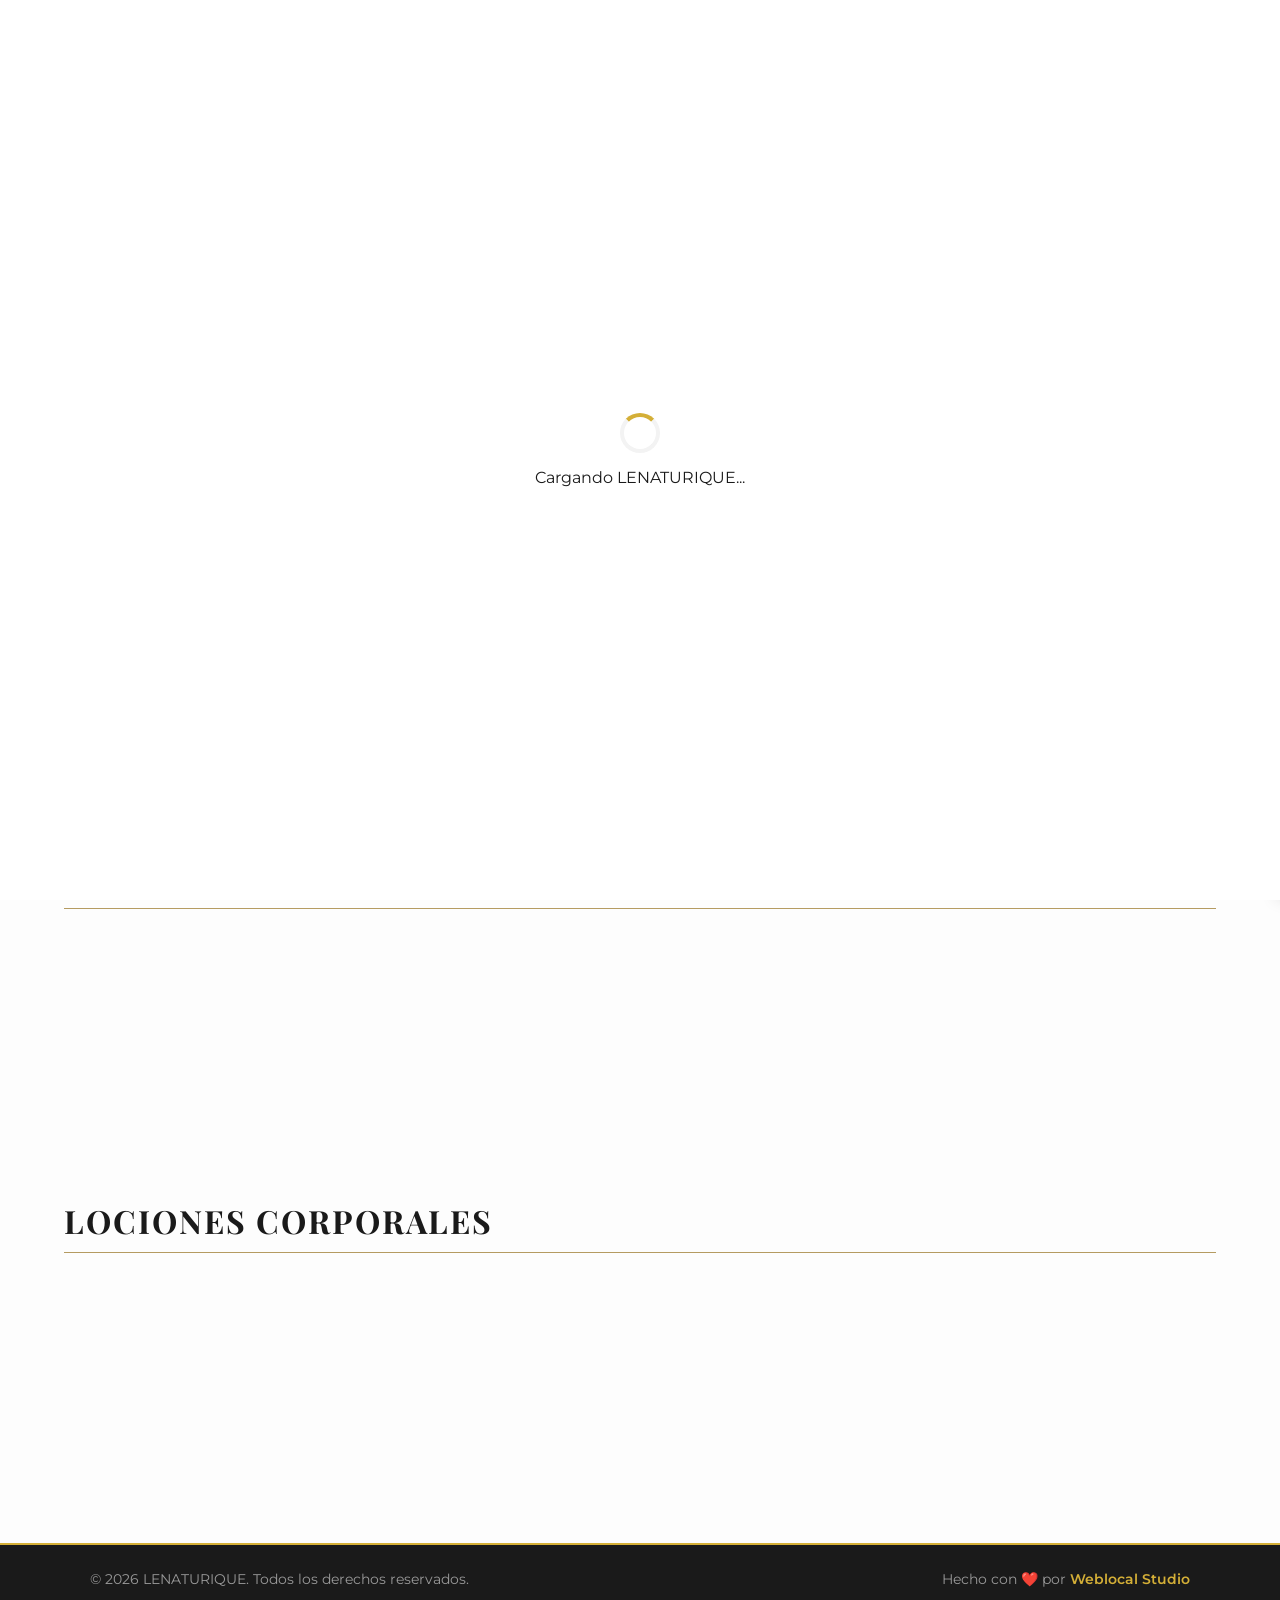
<file: index.html>
<!DOCTYPE html>
<html lang="es">
<head>
    <meta charset="UTF-8">
    <meta name="viewport" content="width=device-width, initial-scale=1.0">
    <title>LENATURIQUE | Luxury Store</title>
    <link rel="stylesheet" href="style.css">
    <link href="https://fonts.googleapis.com/css2?family=Playfair+Display:wght@700&family=Montserrat:wght@300;400;600&display=swap" rel="stylesheet">
    <link rel="apple-touch-icon" sizes="180x180" href="/favicon/apple-touch-icon.png">
    <link rel="icon" type="image/png" sizes="32x32" href="/favicon/favicon-32x32.png">
    <link rel="icon" type="image/png" sizes="16x16" href="/favicon/favicon-16x16.png">
    <link rel="manifest" href="/favicon/site.webmanifest">
    <script src="https://www.paypal.com/sdk/js?client-id=AY08p51kv4T10-_O2iOtMNp_tRh2SjT5cX5auqJThtmA9W5O8qUunH76qK7HpyeRyibgl3UxkenUw0sK&currency=EUR"></script>
    <style>
        /* Estilos críticos para el funcionamiento de los botones y bloqueo */
        #loader {
            position: fixed; top: 0; left: 0; width: 100%; height: 100%;
            background: white; display: flex; flex-direction: column;
            justify-content: center; align-items: center; z-index: 9999;
            transition: opacity 0.5s ease;
        }
        .spinner {
            width: 40px; height: 40px; border: 4px solid #f3f3f3;
            border-top: 4px solid #d4af37; border-radius: 50%;
            animation: spin 1s linear infinite;
        }
        @keyframes spin { 0% { transform: rotate(0deg); } 100% { transform: rotate(360deg); } }

        .login-section {
            background: #f4f4f4; padding: 10px 20px;
            display: flex; justify-content: flex-end; align-items: center;
            gap: 15px; font-family: 'Montserrat', sans-serif;
        }

        #admin-btn {
            display: none; background: #8b0000; color: white; border: none;
            padding: 5px 12px; border-radius: 3px; cursor: pointer; font-weight: bold;
        }

        .modal {
            display: none; position: fixed; z-index: 3000;
            left: 0; top: 0; width: 100%; height: 100%;
            background: rgba(0,0,0,0.7); overflow-y: auto;
        }

        .modal-content {
            background: white; margin: 5% auto; padding: 30px;
            width: 90%; max-width: 400px; border-radius: 10px;
            text-align: center; border: 2px solid #d4af37;
        }

        .modal-content input {
            display: block; width: 100%; margin: 10px 0;
            padding: 12px; border: 1px solid #ddd; border-radius: 5px;
            box-sizing: border-box;
        }

        .modal-content input:disabled { background: #eee; cursor: not-allowed; }
        
        #btn-auth-submit {
            width: 100%; padding: 12px; background: #333; color: white;
            border: none; border-radius: 5px; cursor: pointer; font-weight: 600;
        }
        #btn-auth-submit:disabled { opacity: 0.6; cursor: wait; }
    </style>
</head>
<body>

    <div id="loader">
        <div class="spinner"></div>
        <p style="margin-top:15px; font-family:'Montserrat'">Cargando LENATURIQUE...</p>
    </div>

    <div class="login-section">
        <span id="user-welcome">Bienvenido, Invitado</span>
        <button id="btn-login-modal" onclick="mostrarModalLogin()">Iniciar Sesión</button>
        <button id="admin-btn" onclick="abrirAdmin()">⚙️ ADMIN</button>
        <button id="btn-logout" onclick="cerrarSesion()" style="display:none; background:none; border:1px solid #ccc; cursor:pointer; padding:5px 10px; font-size:0.7rem; margin-left:10px;">Cerrar Sesión</button>
    </div>

    <nav class="navbar">
        <div class="nav-container">
            <div class="logo">LE<span>NATURIQUE</span></div>
            <div class="cart-wrapper" id="open-cart-btn">
                <span class="cart-icon">🛒</span>
                <span class="cart-count" id="cart-count-nav">0</span>
            </div>
        </div>
    </nav>

    <main class="catalog-container">
        <section class="category-section">
            <h2 class="category-title">Joyería</h2>
            <div id="joyeria" class="products-grid"></div>
        </section>
        <section class="category-section">
            <h2 class="category-title">Perfumes</h2>
            <div id="perfumes" class="products-grid"></div>
        </section>
        <section class="category-section">
            <h2 class="category-title">Lociones Faciales</h2>
            <div id="faciales" class="products-grid"></div>
        </section>
        <section class="category-section">
            <h2 class="category-title">Lociones Corporales</h2>
            <div id="corporal" class="products-grid"></div>
        </section>
    </main>

<div id="cart-panel" class="cart-sidebar">
        <div class="cart-header">
            <h2>Tu Cesta</h2>
            <button id="close-cart" class="close-btn">&times;</button>
        </div>
        
        <div class="cart-body" id="cart-items-container">
            <!-- Aquí se cargan los productos -->
        </div>

        <div class="cart-footer">
            <!-- SECCIÓN DE CUPÓN -->
            <div class="coupon-container" style="display: flex; gap: 5px; margin-bottom: 10px; padding: 10px 0; border-top: 1px solid #eee;">
                <input type="text" id="coupon-code" class="coupon-input" placeholder="CÓDIGO" style="flex: 1; padding: 8px; border: 1px solid #ddd; border-radius: 4px;">
                <button class="btn-apply-coupon" onclick="aplicarCupon()" style="background: #333; color: white; border: none; padding: 8px 12px; border-radius: 4px; cursor: pointer;">Aplicar</button>
            </div>
            <div id="coupon-message" class="discount-msg" style="font-size: 0.8rem; margin-bottom: 10px; display: none;"></div>
            
            <!-- SECCIÓN DE TOTALES -->
            <div class="total-container">
                <div id="cart-total-price">
                    <!-- Aquí el JavaScript inyectará el Subtotal, Descuento, Envío y Total -->
                    Total: 0.00€
                </div>
            </div>
            
            <button class="checkout-btn" id="btn-checkout">FINALIZAR COMPRA</button>
        </div>
    </div>
    <div id="cart-overlay" class="overlay"></div>

    <div id="modal-login" class="modal">
        <div class="modal-content">
            <h3 id="auth-title">Identifícate</h3>
            <div id="auth-inputs">
                <input type="text" id="reg-nombre" placeholder="Nombre completo" style="display:none;">
                <input type="email" id="login-email" placeholder="Email">
                <input type="password" id="login-pass" placeholder="Contraseña">
            </div>
            <button id="btn-auth-submit" onclick="ejecutarAuth()">Entrar</button>
            <p id="auth-switch" style="margin-top:15px; font-size:0.8rem; cursor:pointer; text-decoration:underline;" onclick="toggleAuthMode()">
                ¿No tienes cuenta? Regístrate
            </p>
            <button onclick="cerrarModalLogin()" style="background:none; border:none; color:grey; margin-top:10px; cursor:pointer;">Cancelar</button>
        </div>
    </div>

    <div id="modal-pago" class="modal">
        <div class="modal-content">
            <span onclick="cerrarModalPago()" style="cursor:pointer; float:right; font-size:24px;">&times;</span>
            <h3 style="font-family:'Playfair Display'">Finalizar Pedido</h3>
            <p style="margin-bottom:20px;">Elige tu método de pago seguro</p>
            <div id="paypal-button-container"></div>
        </div>
    </div>

    <footer class="main-footer">
        <div class="footer-content">
            <p class="copyright">&copy; 2026 LENATURIQUE. Todos los derechos reservados.</p>
            <p class="credits">Hecho con ❤️ por <a href="https://weblocalstudio.es" target="_blank">Weblocal Studio</a></p>
        </div>
    </footer>

    <script>
// --- CONFIGURACIÓN ---
const URL_APPS_SCRIPT = "https://script.google.com/macros/s/AKfycbyUnpvDiuir3Tt26UzP8FM9eGQ_6AtfbqMsVIinnOW83KzS_QPihb5jGx5A6Yv_h5jm/exec"; 
let productos = [];
let carrito = [];
let usuarioActual = null;
let isRegisterMode = false;

// FUNCIÓN CLAVE: Normaliza y traduce los enlaces pesados de Google Drive a renderizado estático directo
function normalizarUrlImagen(url) {
    if (!url) return '../img/logo.JPG';
    if (!url.startsWith('http')) return `../${url}`;
            
    // Si detecta que es un enlace de Google (docs o drive), extrae el ID de la foto y monta el visor directo unthrottled
    if (url.includes('google.com')) {
        const matchId = url.match(/id=([^&]+)/) || url.match(/\/d\/([^/]+)/);
        if (matchId && matchId[1]) {
            return `https://lh3.googleusercontent.com/d/${matchId[1]}`;
        }
    }
    return url;
}

// --- 1. CARGA INICIAL Y PERSISTENCIA ---
async function cargarTienda() {
    const sesionGuardada = localStorage.getItem('yanbal_user');
    if (sesionGuardada) {
        usuarioActual = JSON.parse(sesionGuardada);
        aplicarInterfazUsuario(usuarioActual);
    }

    try {
        const res = await fetch(URL_APPS_SCRIPT + "?action=getProducts");
        productos = await res.json();
        pintarProductos();
        
        const loader = document.getElementById('loader');
        loader.style.opacity = "0";
        setTimeout(() => loader.style.display = "none", 500);
    } catch (e) {
        console.error("Error inicial:", e);
        alert("Error al conectar con la base de datos de productos.");
    }
}

function aplicarInterfazUsuario(user) {
    document.getElementById('user-welcome').textContent = "Hola, " + user.nombre;
    document.getElementById('btn-login-modal').style.display = 'none';
    document.getElementById('btn-logout').style.display = 'inline-block';
    
    const btnAdmin = document.getElementById('admin-btn');
    if (user.rol === 'admin') {
        btnAdmin.style.display = 'inline-block';
        btnAdmin.onclick = abrirAdmin;
    } else {
        if (btnAdmin) btnAdmin.remove();
    }
}

function cerrarSesion() {
    localStorage.removeItem('yanbal_user');
    location.reload();
}

// --- 2. DIBUJAR PRODUCTOS (CON MENSAJE DE CATEGORÍA VACÍA) ---
function pintarProductos() {
    const categorias = ['joyeria', 'perfumes', 'faciales', 'corporal'];
    
    categorias.forEach(cat => {
        const container = document.getElementById(cat);
        if(!container) return;
        
        container.innerHTML = "";
        const productosCategoria = productos.filter(p => p.categoria === cat);
        
        if (productosCategoria.length === 0) {
            container.innerHTML = `<p style="grid-column: 1/-1; text-align: center; color: #888; padding: 20px;">Actualmente no hay productos disponibles en esta categoría.</p>`;
        } else {
            productosCategoria.forEach(p => {
                const urlImagenCompleta = normalizarUrlImagen(p.img);

                container.innerHTML += `
                    <div class="card">
                        <img src="${urlImagenCompleta}" onerror="this.src='img/logo.JPG'">
                        <h3>${p.nombre}</h3>
                        <p>${p.precio.toFixed(2)}€</p>
                        <button onclick="agregarAlCarrito(${p.id})">Añadir</button>
                    </div>`;
            });
        }
    });
}

// --- 3. LÓGICA DE AUTH ---
function mostrarModalLogin() { document.getElementById('modal-login').style.display = 'block'; }
function cerrarModalLogin() { document.getElementById('modal-login').style.display = 'none'; }

function toggleAuthMode() {
    isRegisterMode = !isRegisterMode;
    document.getElementById('auth-title').textContent = isRegisterMode ? "Crea tu cuenta" : "Identifícate";
    document.getElementById('btn-auth-submit').textContent = isRegisterMode ? "Registrarme" : "Entrar";
    document.getElementById('reg-nombre').style.display = isRegisterMode ? "block" : "none";
    document.getElementById('auth-switch').textContent = isRegisterMode ? "¿Ya tienes cuenta? Inicia sesión" : "¿No tienes cuenta? Regístrate";
}

async function ejecutarAuth() {
    const emailInp = document.getElementById('login-email');
    const passInp = document.getElementById('login-pass');
    const nomInp = document.getElementById('reg-nombre');
    const btn = document.getElementById('btn-auth-submit');

    [emailInp, passInp, nomInp, btn].forEach(el => el.disabled = true);
    btn.textContent = "Verificando...";

    try {
        const res = await fetch(URL_APPS_SCRIPT, {
            method: 'POST',
            body: JSON.stringify({
                action: isRegisterMode ? 'register' : 'login',
                email: emailInp.value,
                password: passInp.value,
                nombre: nomInp.value
            })
        });
        const data = await res.json();

        if(data.success) {
            if(isRegisterMode) {
                alert("¡Registro completado! Ahora puedes iniciar sesión.");
                toggleAuthMode();
            } else {
                usuarioActual = data;
                localStorage.setItem('yanbal_user', JSON.stringify(data));
                aplicarInterfazUsuario(data);
                cerrarModalLogin();
            }
        } else { 
            alert(data.msg); 
        }
    } catch (e) { 
        alert("Error de servidor. Revisa la conexión."); 
    } finally {
        [emailInp, passInp, nomInp, btn].forEach(el => el.disabled = false);
        btn.textContent = isRegisterMode ? "Registrarme" : "Entrar";
    }
}

// --- 4. CARRITO (GASTOS ENVÍO 0.50€ Y BOTÓN PAPELERA) ---
function agregarAlCarrito(id) {
    const prod = productos.find(p => p.id == id);
    const enCarrito = carrito.find(x => x.id == id);
    if(enCarrito) enCarrito.cantidad++; else carrito.push({...prod, cantidad: 1});
    renderizarCarrito();
    abrirCarrito();
}

let descuentoPorcentaje = 0; // Global para guardar el descuento

async function aplicarCupon() {
    const input = document.getElementById('coupon-code');
    const btn = document.querySelector('.btn-apply-coupon'); // Seleccionamos el botón
    const msg = document.getElementById('coupon-message');
    const codigo = input.value.trim().toUpperCase();

    if (!codigo) return;
    if (!usuarioActual) {
        alert("Debes iniciar sesión para usar cupones.");
        return;
    }

    // --- ESTADO DE CARGA ---
    // Guardamos el texto original para restaurarlo si hay error
    const textoOriginalBtn = btn.textContent;
    
    // Desactivamos controles
    input.disabled = true;
    btn.disabled = true;
    btn.textContent = "Verificando...";
    msg.style.display = "block";
    msg.textContent = "Consultando código...";
    msg.style.color = "#888";

    try {
        const url = `${URL_APPS_SCRIPT}?action=checkCoupon&code=${encodeURIComponent(codigo)}&email=${encodeURIComponent(usuarioActual.email)}`;
        
        const response = await fetch(url);
        const data = await response.json();

        if (data.success) {
            descuentoPorcentaje = data.pct;
            msg.textContent = `¡Cupón aplicado! Descuento del ${descuentoPorcentaje}%`;
            msg.style.color = "#27ae60"; // Verde éxito
            
            // Dejamos el botón desactivado con un mensaje de éxito
            btn.textContent = "¡Aplicado!";
            btn.style.backgroundColor = "#27ae60";
            
            renderizarCarrito(); 
        } else {
            // ERROR: El cupón no es válido o está caducado
            descuentoPorcentaje = 0;
            msg.textContent = data.msg;
            msg.style.color = "red";
            
            // Reactivamos para que el usuario pueda intentar con otro código
            input.disabled = false;
            btn.disabled = false;
            btn.textContent = textoOriginalBtn;
        }
    } catch (e) {
        console.error("Error cupón:", e);
        alert("Error de conexión con el servidor.");
        
        // Restauramos en caso de fallo crítico de red
        input.disabled = false;
        btn.disabled = false;
        btn.textContent = textoOriginalBtn;
        msg.style.display = "none";
    }
}


// ACTUALIZACIÓN DE LA FUNCIÓN RENDERIZAR CARRITO
function renderizarCarrito() {
    const cont = document.getElementById('cart-items-container');
    cont.innerHTML = "";
    let subtotal = 0;
    let unidadesTotales = 0;

    carrito.forEach(item => {
        subtotal += item.precio * item.cantidad;
        unidadesTotales += item.cantidad;
        cont.innerHTML += `
            <div class="cart-item" style="border-bottom: 1px solid #eee; padding: 10px 0;">
                <div style="display: flex; justify-content: space-between; align-items: center;">
                    <strong style="max-width: 70%;">${item.nombre}</strong>
                    <span>${(item.precio * item.cantidad).toFixed(2)}€</span>
                </div>
                <div class="quantity-controls" style="display: flex; align-items: center; gap: 10px; margin-top: 8px;">
                    <button onclick="modificarCantidad(${item.id}, -1)">-</button>
                    <input type="number" value="${item.cantidad}" onchange="cambiarCantidadManual(${item.id}, this.value)" class="quantity-input">
                    <button onclick="modificarCantidad(${item.id}, 1)">+</button>
                    <button onclick="eliminarDelCarrito(${item.id})" style="margin-left: auto; background: none; border: none; cursor: pointer;">🗑️</button>
                </div>
            </div>`;
    });

    // CÁLCULOS
    let montoDescuento = subtotal * (descuentoPorcentaje / 100);
    let subtotalConDescuento = subtotal - montoDescuento;
    let envio = unidadesTotales * 0.50; 
    window.totalFinalVenta = subtotalConDescuento + envio;

    // RENDERIZADO DE TOTALES
    let htmlTotales = `
        <div style="font-size: 0.9rem; color: #555;">Subtotal: ${subtotal.toFixed(2)}€</div>
    `;

    if (descuentoPorcentaje > 0) {
        htmlTotales += `<div style="font-size: 0.9rem; color: #27ae60;">Descuento (${descuentoPorcentaje}%): -${montoDescuento.toFixed(2)}€</div>`;
    }

    htmlTotales += `
        <div style="font-size: 0.9rem; color: #555;">Envío (0.50€/ud): ${envio.toFixed(2)}€</div>
        <div style="font-size: 1.1rem; font-weight: bold; margin-top: 5px; border-top: 1px solid #333; pt: 5px;">Total: ${window.totalFinalVenta.toFixed(2)}€</div>
    `;

    document.getElementById('cart-total-price').innerHTML = htmlTotales;
    document.getElementById('cart-count-nav').textContent = unidadesTotales;
    document.getElementById('btn-checkout').disabled = carrito.length === 0;
}

function modificarCantidad(id, cambio) {
    const item = carrito.find(x => x.id === id);
    if (item) {
        item.cantidad += cambio;
        if (item.cantidad <= 0) eliminarDelCarrito(id);
        else renderizarCarrito();
    }
}

function cambiarCantidadManual(id, valor) {
    const item = carrito.find(x => x.id === id);
    const nuevaCantidad = parseInt(valor);
    if (item && nuevaCantidad > 0) item.cantidad = nuevaCantidad;
    else if (nuevaCantidad <= 0) eliminarDelCarrito(id);
    renderizarCarrito();
}

function eliminarDelCarrito(id) {
    carrito = carrito.filter(item => item.id !== id);
    renderizarCarrito();
}

function abrirAdmin() {
    window.location.href = "admin";
}

// --- 5. PAYPAL ---
function cerrarModalPago() { document.getElementById('modal-pago').style.display = 'none'; }

document.getElementById('btn-checkout').onclick = () => {
    document.getElementById('modal-pago').style.display = 'block';
    cerrarCarrito();
};

paypal.Buttons({
    createOrder: (data, actions) => {
        return actions.order.create({
            purchase_units: [{ amount: { value: window.totalFinalVenta.toFixed(2) } }]
        });
    },
// --- BUSCA paypal.Buttons en tu index.html ---
// Busca donde tienes configurado paypal.Buttons
onApprove: (data, actions) => {
    return actions.order.capture().then(async (det) => {
        
        // --- REGISTRO DEL CUPÓN EN GOOGLE SHEETS ---
        const inputCupon = document.getElementById('coupon-code');
        const codigoParaRegistrar = inputCupon ? inputCupon.value.trim().toUpperCase() : "";

        if (descuentoPorcentaje > 0 && codigoParaRegistrar) {
            try {
                // Llamamos al doPost para registrar el uso
                await fetch(URL_APPS_SCRIPT, {
                    method: 'POST',
                    body: JSON.stringify({
                        action: "useCoupon",
                        code: codigoParaRegistrar,
                        email: usuarioActual.email
                    })
                });
            } catch (e) {
                console.error("No se pudo registrar el uso del cupón:", e);
            }
        }

        // --- FINALIZAR PROCESO ---
        alert("¡Pago realizado con éxito, " + det.payer.name.given_name + "!");
        carrito = []; 
        descuentoPorcentaje = 0;
        renderizarCarrito(); 
        cerrarModalPago();
        
        // Opcional: Recargar la página para limpiar todo el estado
        setTimeout(() => location.reload(), 2000);
    });
}
}).render('#paypal-button-container');

// --- HELPERS INTERFAZ ---
function abrirCarrito() { 
    document.getElementById('cart-panel').classList.add('open'); 
    document.getElementById('cart-overlay').classList.add('active'); 
}
function cerrarCarrito() { 
    document.getElementById('cart-panel').classList.remove('open'); 
    document.getElementById('cart-overlay').classList.remove('active'); 
}

document.getElementById('open-cart-btn').onclick = abrirCarrito;
document.getElementById('close-cart').onclick = cerrarCarrito;
document.getElementById('cart-overlay').onclick = cerrarCarrito;

cargarTienda();
    </script>
</body>
</html>
</file>
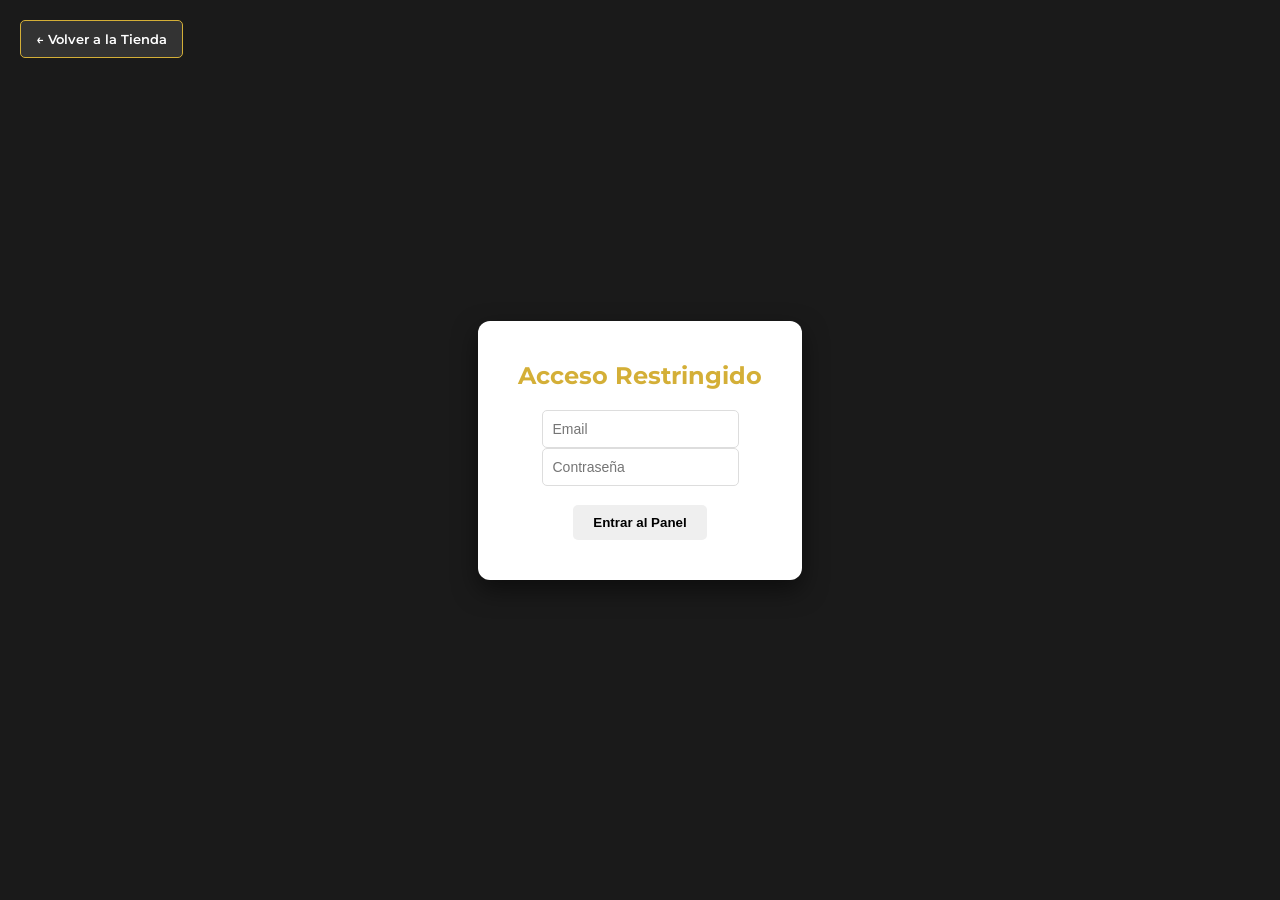
<file: admin/index.html>
<!DOCTYPE html>
<html lang="es">
<head>
    <meta charset="UTF-8">
    <meta name="viewport" content="width=device-width, initial-scale=1.0">
    <title>LENATURIQUE Admin | Gestión Inteligente</title>
    <link href="https://fonts.googleapis.com/css2?family=Montserrat:wght@400;600&display=swap" rel="stylesheet">
    <link rel="apple-touch-icon" sizes="180x180" href="/favicon/apple-touch-icon.png">
    <link rel="icon" type="image/png" sizes="32x32" href="/favicon/favicon-32x32.png">
    <link rel="icon" type="image/png" sizes="16x16" href="/favicon/favicon-16x16.png">
    <link rel="manifest" href="/favicon/site.webmanifest">
    <link rel="stylesheet" href="../style.css">
    <style>
        body { font-family: 'Montserrat', sans-serif; background: #f4f4f4; padding: 20px; }
        .login-overlay { position: fixed; top: 0; left: 0; width: 100%; height: 100%; background: #1a1a1a; display: flex; justify-content: center; align-items: center; z-index: 100; }
        .login-box { background: white; padding: 40px; border-radius: 12px; text-align: center; box-shadow: 0 10px 25px rgba(0,0,0,0.5); }
        .admin-container { max-width: 1100px; margin: 0 auto; display: none; }
        
        table { width: 100%; border-collapse: collapse; background: white; border-radius: 8px; overflow: hidden; margin-top: 20px; }
        th, td { padding: 15px; border-bottom: 1px solid #eee; text-align: left; }
        th { background: #d4af37; color: white; }
        
        .form-group { background: white; padding: 25px; border-radius: 12px; margin-bottom: 30px; border-left: 5px solid #d4af37; box-shadow: 0 4px 6px rgba(0,0,0,0.05); }
        .form-row { display: flex; flex-wrap: wrap; gap: 10px; align-items: center; margin-bottom: 15px; }
        input, select { padding: 10px; border: 1px solid #ddd; border-radius: 5px; font-size: 14px; box-sizing: border-box; }
        button { cursor: pointer; padding: 10px 20px; border: none; border-radius: 5px; font-weight: 600; transition: 0.3s; }
        
        .btn-add { background: #27ae60; color: white; }
        .btn-edit { background: #2980b9; color: white; margin-right: 5px; }
        .btn-delete { background: #c0392b; color: white; }
        button:disabled { background: #ccc !important; cursor: wait; }

        .btn-volver{
            transition: 0.3s;
            position: fixed; 
            top: 20px; 
            left: 20px; 
            z-index: 5000; 
            background: #333; 
            color: white; 
            border: 1px solid #d4af37; 
            padding: 10px 15px; 
            border-radius: 5px; 
            cursor: pointer; 
            font-family: 'Montserrat'; 
            font-weight: 600;
        }

        .btn-volver:hover{
            border: 1px solid white;
            background-color: #d4af37;
            transition: 0.3s;
        }

        /* Ajustes generales para móvil */
        @media (max-width: 768px) {
            body { padding: 10px; }
            .admin-container { width: 100%; }
            .form-row { flex-direction: column; align-items: stretch; }
            input, select, .form-group button, .file-box label { width: 100% !important; margin: 5px 0; box-sizing: border-box; }

            table, thead, tbody, th, td, tr { display: block; }
            thead tr { position: absolute; top: -9999px; left: -9999px; }
            tr { border: 1px solid #ddd; margin-bottom: 15px; background: white; border-radius: 8px; padding: 10px; box-shadow: 0 2px 5px rgba(0,0,0,0.1); }
            td { border: none; position: relative; padding-left: 50% !important; text-align: right; }
            td:before { position: absolute; left: 10px; width: 45%; padding-right: 10px; white-space: nowrap; text-align: left; font-weight: bold; color: #d4af37; }

            td:nth-of-type(1):before { content: "ID"; }
            td:nth-of-type(2):before { content: "Vista"; }
            td:nth-of-type(3):before { content: "Nombre"; }
            td:nth-of-type(4):before { content: "Precio"; }
            td:nth-of-type(5):before { content: "Categoría"; }
            td:nth-of-type(6):before { content: "Acciones"; }

            .btn-edit, .btn-delete { width: 45% !important; display: inline-block !important; margin-top: 10px; }
            #btn-volver { position: static; display: block; width: 100%; margin-bottom: 20px; text-align: center; }
        }
    </style>
</head>
<body>
    <button id="btn-volver" onclick="volverTienda()" class="btn-volver">
        ← Volver a la Tienda
    </button>
    
    <div id="admin-auth" class="login-overlay">
        <div class="login-box">
            <h2 style="color:#d4af37; margin-bottom:20px;">Acceso Restringido</h2>
            <input type="email" id="admin-user" placeholder="Email"><br>
            <input type="password" id="admin-pass" placeholder="Contraseña"><br><br>
            <button id="btn-entrar" onclick="validarAdmin()">Entrar al Panel</button>
        </div>
    </div>

    <div id="admin-panel" class="admin-container">
        <div style="display:flex; justify-content:space-between; align-items:center;">
            <h1>Panel de Inventario</h1>
            <button onclick="location.reload()" style="background:#eee; color:#333;">Cerrar Sesión</button>
        </div>
        
        <div class="form-group" id="form-producto">
            <h3 id="form-title" style="margin-top:0;">Añadir Nuevo Producto</h3>
            <input type="hidden" id="edit-id"> 
            
            <div class="form-row">
                <input type="text" id="p-nombre" placeholder="Nombre del Producto" style="flex: 2; min-width: 200px;">
                <input type="number" id="p-precio" placeholder="Precio (€)" step="0.01" style="flex: 1; min-width: 100px;">
                <select id="p-cat" style="flex: 1; min-width: 150px;">
                    <option value="joyeria">Joyería</option>
                    <option value="perfumes">Perfumes</option>
                    <option value="faciales">Lociones Faciales</option>
                    <option value="corporal">Lociones Corporales</option>
                </select>
            </div>
            
            <div style="margin-bottom: 20px;" id="file-uploader-box">
                <label for="p-foto" style="display:block; font-weight:600; margin-bottom:5px; font-size:14px;">Foto del Producto:</label>
                <input type="file" id="p-foto" accept="image/*">
            </div>
            
            <button class="btn-add" id="btn-confirmar" onclick="gestionarProducto('add')">Confirmar Registro</button>
            <button id="btn-cancelar" onclick="limpiarFormulario()" style="display:none; background:#999; color:white;">Cancelar</button>
        </div>

        <table id="tabla-productos">
            <thead>
                <tr>
                    <th>ID</th><th>Vista</th><th>Nombre</th><th>Precio</th><th>Categoría</th><th>Acciones</th>
                </tr>
            </thead>
            <tbody id="lista-productos"></tbody>
        </table>
    </div>

    <footer>
        <p style="text-align:center; color:#888; font-size:12px; margin-top:30px;">Puede que tarde un tiempo en cargar el inventario</p>
    </footer>

    <script>
        function volverTienda() {
            window.location.href = "../"; 
        }

        const URL_APPS_SCRIPT = "https://script.google.com/macros/s/AKfycbyUnpvDiuir3Tt26UzP8FM9eGQ_6AtfbqMsVIinnOW83KzS_QPihb5jGx5A6Yv_h5jm/exec";

        // 1. VALIDACIÓN CON BLOQUEO
        async function validarAdmin() {
            const btn = document.getElementById('btn-entrar');
            const user = document.getElementById('admin-user');
            const pass = document.getElementById('admin-pass');

            btn.disabled = true;
            btn.textContent = "Verificando...";

            try {
                const res = await fetch(URL_APPS_SCRIPT, {
                    method: 'POST',
                    body: JSON.stringify({ action: 'login', email: user.value, password: pass.value })
                });
                const data = await res.json();

                if (data.success && data.rol === 'admin') {
                    document.getElementById('admin-auth').style.display = 'none';
                    document.getElementById('admin-panel').style.display = 'block';
                    cargarProductosAdmin();
                } else {
                    alert("Acceso denegado. Solo administradores autorizados.");
                    btn.disabled = false;
                    btn.textContent = "Entrar al Panel";
                }
            } catch (e) {
                alert("Error de conexión.");
                btn.disabled = false;
                btn.textContent = "Entrar al Panel";
            }
        }

        // FUNCIÓN CLAVE: Normaliza y traduce los enlaces pesados de Google Drive a renderizado estático directo
        function normalizarUrlImagen(url) {
            if (!url) return '../img/logo.JPG';
            if (!url.startsWith('http')) return `../${url}`;
            
            // Si detecta que es un enlace de Google (docs o drive), extrae el ID de la foto y monta el visor directo unthrottled
            if (url.includes('google.com')) {
                const matchId = url.match(/id=([^&]+)/) || url.match(/\/d\/([^/]+)/);
                if (matchId && matchId[1]) {
                    return `https://lh3.googleusercontent.com/d/${matchId[1]}`;
                }
            }
            return url;
        }

        // 2. CARGAR TABLA
        async function cargarProductosAdmin() {
            try {
                const res = await fetch(URL_APPS_SCRIPT + "?action=getProducts");
                const productos = await res.json();
                const tbody = document.getElementById('lista-productos');
                tbody.innerHTML = "";

                productos.forEach(p => {
                    // Pasamos la URL por el traductor estático inteligente de Google
                    const urlImagenCompleta = normalizarUrlImagen(p.img);

                    tbody.innerHTML += `
                        <tr>
                            <td><strong>#${p.id}</strong></td>
                            <td><img src="${urlImagenCompleta}" width="40" height="40" style="border-radius:4px; object-fit:cover;" onerror="this.src='../img/logo.JPG'"></td>
                            <td>${p.nombre}</td>
                            <td>${p.precio.toFixed(2)}€</td>
                            <td>${p.categoria}</td>
                            <td>
                                <button class="btn-edit" onclick="prepararEdicion(${p.id}, '${p.nombre.replace(/'/g, "\\'")}', ${p.precio}, '${p.categoria}')">Editar</button>
                                <button class="btn-delete" onclick="gestionarProducto('delete', ${p.id})">Borrar</button>
                            </td>
                        </tr>
                    `;
                });
            } catch (error) {
                console.error("Error al renderizar los productos:", error);
            }
        }

        // 3. AÑADIR / EDITAR / BORRAR
        async function gestionarProducto(subAction, idDirecto = null) {
            const btn = document.getElementById('btn-confirmar');
            const id = idDirecto || document.getElementById('edit-id').value;
            const inputFoto = document.getElementById('p-foto');
            
            const payload = {
                action: "updateInventory",
                subAction: subAction,
                id: id,
                nombre: document.getElementById('p-nombre').value,
                precio: document.getElementById('p-precio').value,
                categoria: document.getElementById('p-cat').value,
                base64Imagen: null
            };

            if (subAction !== 'delete' && (!payload.nombre || !payload.precio)) return alert("Rellena los datos");

            btn.disabled = true;
            const textoOriginalBtn = btn.textContent;
            btn.textContent = "Guardando...";

            try {
                if (subAction === 'add' && inputFoto && inputFoto.files.length > 0) {
                    const archivo = inputFoto.files[0];
                    payload.base64Imagen = await convertirArchivoABase64(archivo);
                }

                const response = await fetch(URL_APPS_SCRIPT, { 
                    method: 'POST', 
                    body: JSON.stringify(payload) 
                });
                const data = await response.json();
                
                if (data.success) {
                    alert("¡Inventario actualizado correctamente!");
                } else {
                    alert("Error del servidor: " + (data.msg || "Desconocido"));
                }
            } catch (e) {
                console.error("Fallo de red o estructura:", e);
                alert("Error de conexión al guardar.");
            }
            
            limpiarFormulario();
            cargarProductosAdmin();
            btn.disabled = false;
            btn.textContent = textoOriginalBtn;
        }

        function convertirArchivoABase64(file) {
            return new Promise((resolve, reject) => {
                const reader = new FileReader();
                reader.readAsDataURL(file); 
                reader.onload = () => resolve(reader.result);
                reader.onerror = error => reject(error);
            });
        }

        // 4. MODO EDICIÓN
        function prepararEdicion(id, nombre, precio, cat) {
            document.getElementById('form-title').textContent = "Editando Producto #" + id;
            document.getElementById('edit-id').value = id;
            document.getElementById('p-nombre').value = nombre;
            document.getElementById('p-precio').value = precio;
            document.getElementById('p-cat').value = cat;
            
            document.getElementById('file-uploader-box').style.display = "none";
            
            const btn = document.getElementById('btn-confirmar');
            btn.textContent = "Guardar Cambios";
            btn.className = "btn-edit";
            btn.onclick = () => gestionarProducto('edit');
            
            document.getElementById('btn-cancelar').style.display = "inline-block";
        }

        function limpiarFormulario() {
            document.getElementById('form-title').textContent = "Añadir Nuevo Producto";
            document.getElementById('edit-id').value = "";
            document.getElementById('p-nombre').value = "";
            document.getElementById('p-precio').value = "";
            document.getElementById('p-foto').value = ""; 
            document.getElementById('file-uploader-box').style.display = "block"; 
            
            const btn = document.getElementById('btn-confirmar');
            btn.textContent = "Confirmar Registro";
            btn.className = "btn-add";
            btn.onclick = () => gestionarProducto('add');
            document.getElementById('btn-cancelar').style.display = "none";
        }
    </script>
</body>
</html>
</file>
<file: style.css>
:root {
    --gold: #b59b61;
    --dark: #1a1a1a;
    --light-bg: #fdfdfd;
    --white: #ffffff;
    --gray: #888888;
}

* {
    margin: 0;
    padding: 0;
    box-sizing: border-box;
}

body {
    font-family: 'Montserrat', sans-serif;
    background-color: var(--light-bg);
    color: var(--dark);
    padding-top: 80px; /* Para que el contenido no se meta debajo de la barra fija */
}

/* BARRA DE NAVEGACIÓN ANCLADA */
.navbar {
    position: fixed;
    top: 0;
    left: 0;
    width: 100%;
    height: 80px;
    background: var(--white);
    display: flex;
    align-items: center;
    box-shadow: 0 2px 10px rgba(0,0,0,0.05);
    z-index: 1000;
}

.nav-container {
    width: 90%;
    max-width: 1200px;
    margin: 0 auto;
    display: flex;
    justify-content: space-between;
    align-items: center;
}

.logo {
    font-family: 'Playfair Display', serif;
    font-size: 1.2rem;
    letter-spacing: 3px;
    font-weight: 700;
}

.logo span{
    color: var(--gold);
}

/* HUECO PARA LA CESTA */
.cart-wrapper {
    position: relative;
    cursor: pointer;
    font-size: 1.5rem;
}

.cart-count {
    position: absolute;
    top: -5px;
    right: -10px;
    background: var(--gold);
    color: white;
    font-size: 0.7rem;
    padding: 2px 6px;
    border-radius: 50%;
    font-weight: bold;
}

/* SECCIONES DE CATEGORÍA */
.catalog-container {
    width: 90%;
    max-width: 1200px;
    margin: 40px auto;
}

.category-section {
    margin-bottom: 60px;
}

.category-title {
    font-family: 'Playfair Display', serif;
    font-size: 2rem;
    text-transform: uppercase;
    border-bottom: 1px solid var(--gold);
    padding-bottom: 10px;
    margin-bottom: 30px;
    letter-spacing: 2px;
}

.products-grid {
    min-height: 200px;
    display: flex;
    align-items: center;
    justify-content: center;
    background: #f4f4f4;
    border: 1px dashed #ccc;
    border-radius: 8px;
}

.placeholder-text {
    color: var(--gray);
    font-style: italic;
}

/* PRÓXIMA TEMPORADA */
.next-season {
    background: var(--dark);
    color: var(--white);
    padding: 80px 20px;
    text-align: center;
    margin-top: 80px;
}

.season-banner h3 {
    font-family: 'Playfair Display', serif;
    font-size: 2.5rem;
    letter-spacing: 5px;
    margin-bottom: 15px;
}

/* FOOTER */
footer {
    text-align: center;
    padding: 40px;
    color: var(--gray);
    font-size: 0.8rem;
}

/* ADAPTACIÓN MÓVIL */
@media (max-width: 600px) {
    .logo { font-size: 1rem; }
    .category-title { font-size: 1.5rem; }
}

/* --- ESTILOS 404 (NO TOCAR) --- */
.container-404 {
    height: 70vh;
    display: flex;
    align-items: center;
    justify-content: center;
    text-align: center;
}
.content-404 h1 { font-size: 7rem; color: #eee; }
.btn-primary { 
    display: inline-block; padding: 15px 40px; 
    background: var(--dark); color: white; 
    text-decoration: none; margin-top: 20px;
}

/* --- ESTILOS DEL PANEL DEL CARRITO --- */

.cart-sidebar {
    position: fixed;
    top: 0;
    right: -400px; /* Empezamos fuera de la pantalla */
    width: 400px;
    height: 100%;
    background: var(--white);
    box-shadow: -5px 0 15px rgba(0,0,0,0.1);
    z-index: 2000;
    transition: 0.4s ease; /* Esta es la magia del deslizamiento */
    display: flex;
    flex-direction: column;
}

/* Clase que activaremos con JS para mostrarlo */
.cart-sidebar.open {
    right: 0;
}

.cart-header {
    padding: 20px;
    display: flex;
    justify-content: space-between;
    align-items: center;
    border-bottom: 1px solid #eee;
}

.close-btn {
    background: none;
    border: none;
    font-size: 2rem;
    cursor: pointer;
    color: var(--gray);
}

.cart-body {
    flex: 1;
    padding: 20px;
    overflow-y: auto;
}

.cart-footer {
    padding: 20px;
    border-top: 1px solid #eee;
}

.total-container {
    display: flex;
    justify-content: space-between;
    font-weight: 600;
    margin-bottom: 20px;
}

.checkout-btn {
    width: 100%;
    padding: 15px;
    background: var(--dark);
    color: white;
    border: none;
    letter-spacing: 2px;
    cursor: pointer;
    transition: 0.3s;
}

.checkout-btn:hover {
    background: var(--gold);
}

/* Capa oscura de fondo */
.overlay {
    position: fixed;
    top: 0;
    left: 0;
    width: 100%;
    height: 100%;
    background: rgba(0,0,0,0.5);
    display: none; /* Oculta por defecto */
    z-index: 1500;
}

.overlay.active {
    display: block;
}

/* Ajuste para móviles */
@media (max-width: 450px) {
    .cart-sidebar { width: 100%; right: -100%; }
}

/* Contenedor donde se inyectan los productos */
.products-grid {
    display: grid;
    grid-template-columns: repeat(auto-fill, minmax(250px, 1fr));
    gap: 30px;
    padding: 20px 0;
    background: none; /* Quitamos el fondo gris de prueba */
    border: none;     /* Quitamos el borde punteado */
}

/* La tarjeta del producto */
.card {
    background: var(--white);
    padding: 20px;
    text-align: center;
    transition: transform 0.3s ease, box-shadow 0.3s ease;
    border: 1px solid #eee;
}

.card:hover {
    transform: translateY(-5px);
    box-shadow: 0 10px 20px rgba(0,0,0,0.05);
}

.card img {
    width: 100%;
    height: 250px;
    object-fit: contain; /* Cambia cover por contain */
    background-color: #f9f9f9; /* Opcional: un fondo suave para los huecos */
    margin-bottom: 15px;
}

.card h3 {
    font-family: 'Playfair Display', serif;
    font-size: 1.1rem;
    margin-bottom: 10px;
    text-transform: uppercase;
    letter-spacing: 1px;
}

.card p {
    color: var(--gold);
    font-weight: 600;
    margin-bottom: 15px;
}

.card button {
    width: 100%;
    padding: 10px;
    background: var(--dark);
    color: white;
    border: none;
    cursor: pointer;
    font-family: 'Montserrat', sans-serif;
    font-size: 0.8rem;
    letter-spacing: 1px;
    transition: 0.3s;
}

.card button:hover {
    background: var(--gold);
}

/* Contenedor de cada producto en la cesta */
.cart-item {
    display: flex;
    align-items: center;
    gap: 15px;
    padding: 15px 0;
    border-bottom: 1px solid #eee;
    position: relative;
}

.cart-item-img {
    width: 60px;
    height: 60px;
    object-fit: contain;
    background: #f9f9f9;
}

.cart-item-info {
    flex: 1;
}

.cart-item-title {
    font-size: 0.9rem;
    font-weight: 600;
    text-transform: uppercase;
    margin-bottom: 5px;
}

.cart-item-price {
    color: var(--gold);
    font-size: 0.85rem;
    font-weight: 600;
}

.cart-item-quantity {
    font-size: 0.75rem;
    color: var(--gray);
    margin-top: 5px;
}

/* Botón de eliminar (la X) */
.remove-btn {
    background: none;
    border: none;
    font-size: 1.2rem;
    color: #ccc;
    cursor: pointer;
    transition: 0.3s;
    padding: 5px;
}

.remove-btn:hover {
    color: #e74c3c; /* Rojo al pasar el ratón */
}

.modal {
    display: none; 
    position: fixed;
    z-index: 2000;
    left: 0; top: 0;
    width: 100%; height: 100%;
    background-color: rgba(0,0,0,0.7);
    overflow-y: auto; /* Permite scroll si el contenido es largo */
}

.modal-content {
    background-color: white;
    margin: 5% auto; /* 5% de arriba para que haya espacio al hacer scroll */
    padding: 30px;
    width: 90%;
    max-width: 500px;
    border-radius: 15px;
    text-align: center;
    position: relative;
    max-height: 90vh; /* No deja que el cuadro sea más alto que la pantalla */
    overflow-y: auto; /* IMPORTANTE: Esto permite el scroll para la tarjeta */
}

.close-modal {
    position: absolute;
    right: 20px; top: 10px;
    font-size: 28px; cursor: pointer;
}

/* --- SECCIÓN DE USUARIO (Barra superior) --- */
.login-section {
    background-color: #f4f4f4;
    padding: 8px 20px;
    display: flex;
    justify-content: flex-end;
    align-items: center;
    gap: 15px;
    border-bottom: 1px solid #ddd;
    font-family: 'Montserrat', sans-serif;
}

#user-welcome {
    font-size: 0.85rem;
    color: #555;
    font-weight: 600;
}

/* --- BOTÓN INICIAR SESIÓN --- */
#btn-login-modal {
    background: transparent;
    border: 1px solid #333;
    padding: 5px 15px;
    font-size: 0.75rem;
    text-transform: uppercase;
    letter-spacing: 1px;
    cursor: pointer;
    transition: all 0.3s ease;
}

#btn-login-modal:hover {
    background: #333;
    color: white;
}

/* --- BOTÓN ADMIN (El que aparece y desaparece) --- */
#admin-btn {
    display: none; /* Se activa por JS */
    background-color: #8b0000; /* Rojo vino elegante */
    color: white;
    border: none;
    padding: 6px 12px;
    font-size: 0.7rem;
    font-weight: bold;
    text-transform: uppercase;
    border-radius: 3px;
    cursor: pointer;
    box-shadow: 0 2px 4px rgba(0,0,0,0.2);
    transition: transform 0.2s, background 0.3s;
}

#admin-btn:hover {
    background-color: #b30000;
    transform: translateY(-1px);
}

#admin-btn:active {
    transform: translateY(0);
}

/* --- ESTILO EXTRA PARA EL FORMULARIO DE LOGIN --- */
.modal-content h3 {
    font-family: 'Playfair Display', serif;
    margin-bottom: 20px;
    color: #d4af37; /* Dorado */
}

.modal-content input {
    border: 1px solid #ccc;
    border-radius: 5px;
    outline: none;
}

.modal-content input:focus {
    border-color: #d4af37;
    box-shadow: 0 0 5px rgba(212, 175, 55, 0.3);
}

.modal-content button {
    background: #333;
    color: white;
    border: none;
    border-radius: 5px;
    font-weight: 600;
    margin-top: 10px;
    transition: background 0.3s;
}

.modal-content button:hover {
    background: #000;
}

/* Cuando el input está bloqueado (verificando) */
input:disabled {
    background-color: #eee !important;
    color: #999;
    cursor: not-allowed;
    border: 1px solid #ccc;
}

/* Botón cuando está cargando */
button:disabled {
    background-color: #555 !important;
    cursor: wait;
    opacity: 0.7;
}

/* Mejoras visuales al modal de Login */
.modal-content {
    border: 2px solid #d4af37; /* Borde dorado Yanbal */
    box-shadow: 0 10px 30px rgba(0,0,0,0.3);
}

#auth-inputs input {
    display: block;
    width: 90%;
    margin: 10px auto;
    padding: 12px;
    border-radius: 4px;
    border: 1px solid #ddd;
}

#btn-logout {
    border: 1px solid #d4af37 !important;
    color: #d4af37 !important;
    font-weight: bold;
    border-radius: 4px;
    padding: 4px 8px;
    transition: 0.3s;
}

#btn-logout:hover {
    background-color: #d4af37 !important;
    color: white !important;
}

/* Contenedor de controles de cantidad */
.quantity-controls {
    display: flex;
    align-items: center;
    gap: 8px;
    margin-top: 5px;
}

.quantity-controls button {
    width: 25px;
    height: 25px;
    border-radius: 50%;
    border: 1px solid #d4af37;
    background: white;
    color: #d4af37;
    cursor: pointer;
    font-weight: bold;
    display: flex;
    align-items: center;
    justify-content: center;
}

.quantity-controls button:hover {
    background: #d4af37;
    color: white;
}

.quantity-input {
    width: 40px;
    text-align: center;
    border: 1px solid #ddd;
    border-radius: 4px;
    font-family: 'Montserrat';
}

.btn-remove-item {
    background: none;
    border: none;
    color: #c0392b;
    cursor: pointer;
    font-size: 0.8rem;
    text-decoration: underline;
    margin-left: auto;
}

/* Quitar flechas en Chrome, Safari, Edge y Opera */
input::-webkit-outer-spin-button,
input::-webkit-inner-spin-button {
    -webkit-appearance: none;
    margin: 0;
}

/* Quitar flechas en Firefox */
input[type=number] {
    -moz-appearance: textfield;
}

/* Estilo para que el input se vea limpio */
.quantity-input {
    width: 40px;
    text-align: center;
    border: 1px solid #ddd;
    border-radius: 4px;
    padding: 5px;
    font-family: 'Montserrat', sans-serif;
    background: transparent;
}

/* Estilos para el Cupón */
.coupon-container {
    margin-top: 15px;
    padding-top: 15px;
    border-top: 1px dashed #ddd;
    display: flex;
    gap: 5px;
}

.coupon-input {
    flex: 1;
    padding: 8px;
    border: 1px solid #ddd;
    border-radius: 4px;
    font-family: 'Montserrat', sans-serif;
    text-transform: uppercase; /* Los cupones suelen ser en mayúsculas */
}

.btn-apply-coupon {
    background: #333;
    color: white;
    border: none;
    padding: 8px 12px;
    border-radius: 4px;
    cursor: pointer;
    font-weight: 600;
}

.btn-apply-coupon:hover {
    background: #d4af37;
}

.discount-msg {
    font-size: 0.85rem;
    margin-top: 5px;
    display: none; /* Se activa por JS */
}

.discount-active {
    color: #27ae60;
    font-weight: bold;
}

/* --- ESTILOS DEL FOOTER GENERAL --- */
.main-footer {
    background-color: #1a1a1a; /* Fondo oscuro elegante */
    color: #999999;
    padding: 25px 20px;
    font-family: 'Montserrat', sans-serif;
    font-size: 14px;
    border-top: 2px solid #d4af37; /* Línea dorada superior que combina con la marca */
    margin-top: 50px; /* Espacio para que no quede pegado al contenido */
}

.footer-content {
    max-width: 1100px;
    margin: 0 auto;
    display: flex;
    justify-content: space-between;
    align-items: center;
    flex-wrap: wrap;
    gap: 15px;
}

.main-footer p {
    margin: 0;
}

.main-footer .credits {
    font-weight: 400;
}

.main-footer a {
    color: #d4af37; /* Nombre de tu estudio en dorado */
    text-decoration: none;
    font-weight: 600;
    transition: color 0.3s ease;
}

.main-footer a:hover {
    color: #ffffff; /* Al pasar el ratón se vuelve blanco brillante */
    text-shadow: 0 0 5px rgba(255,255,255,0.3);
}

/* Ajuste automático para pantallas de móvil */
@media (max-width: 768px) {
    .footer-content {
        flex-direction: column;
        text-align: center;
    }
}
</file>
